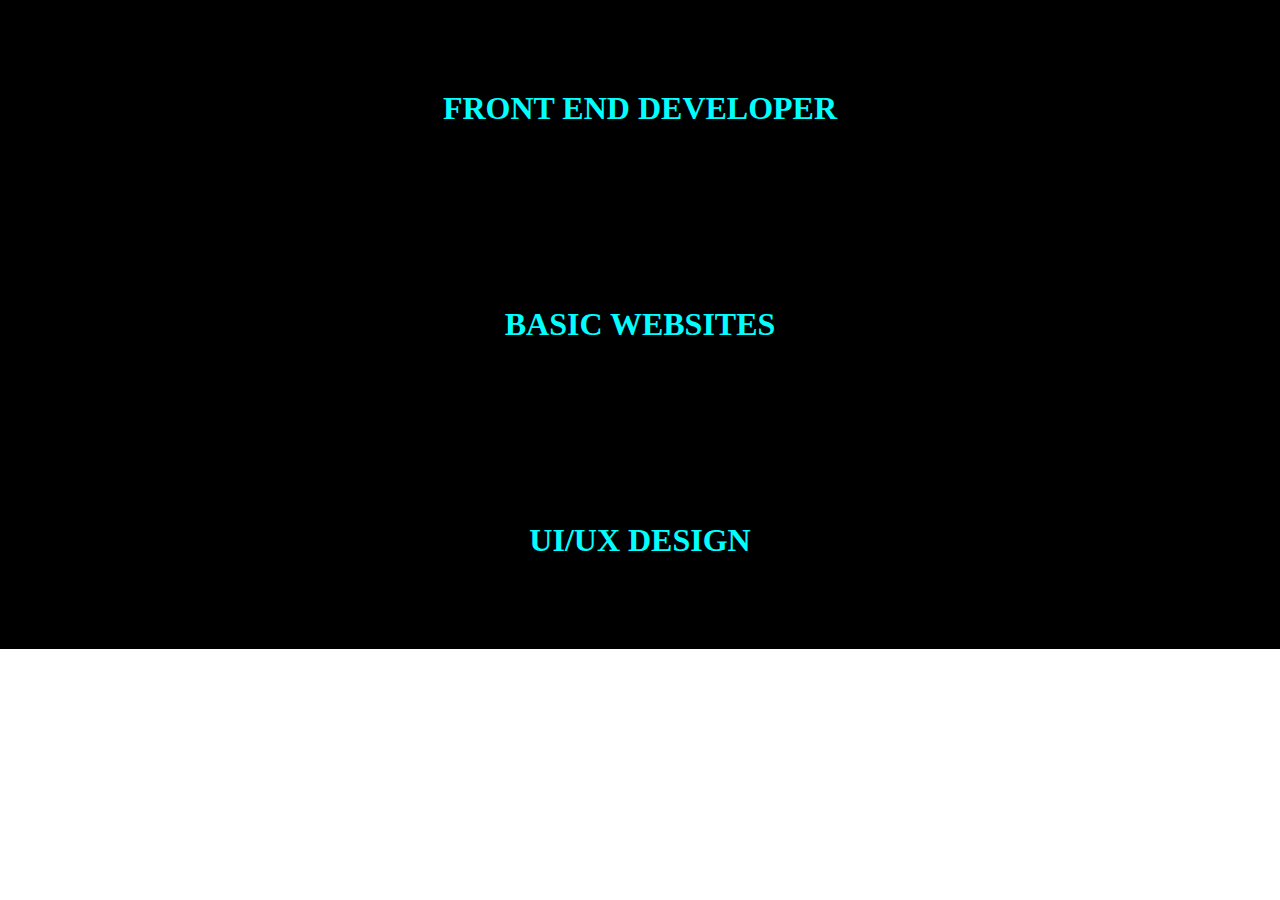
<file: index2.html>
<!DOCTYPE html>
<html lang="en">
<head>
    <meta charset="UTF-8">
    <meta name="viewport" content="width=device-width, initial-scale=1.0">
    <title>SERVICES</title>
    <style>
        *{
            padding: 0%;
            margin: 0%;
        }
        h1{
            text-align: center;
            background-color: black;
            color: aqua;
            padding: 7%;
        }
    </style>
</head>
<body>
    <H1>FRONT END DEVELOPER</H1>
    <H1>BASIC WEBSITES</H1>
    <H1>UI/UX DESIGN</H1>
</body>
</html>
</file>
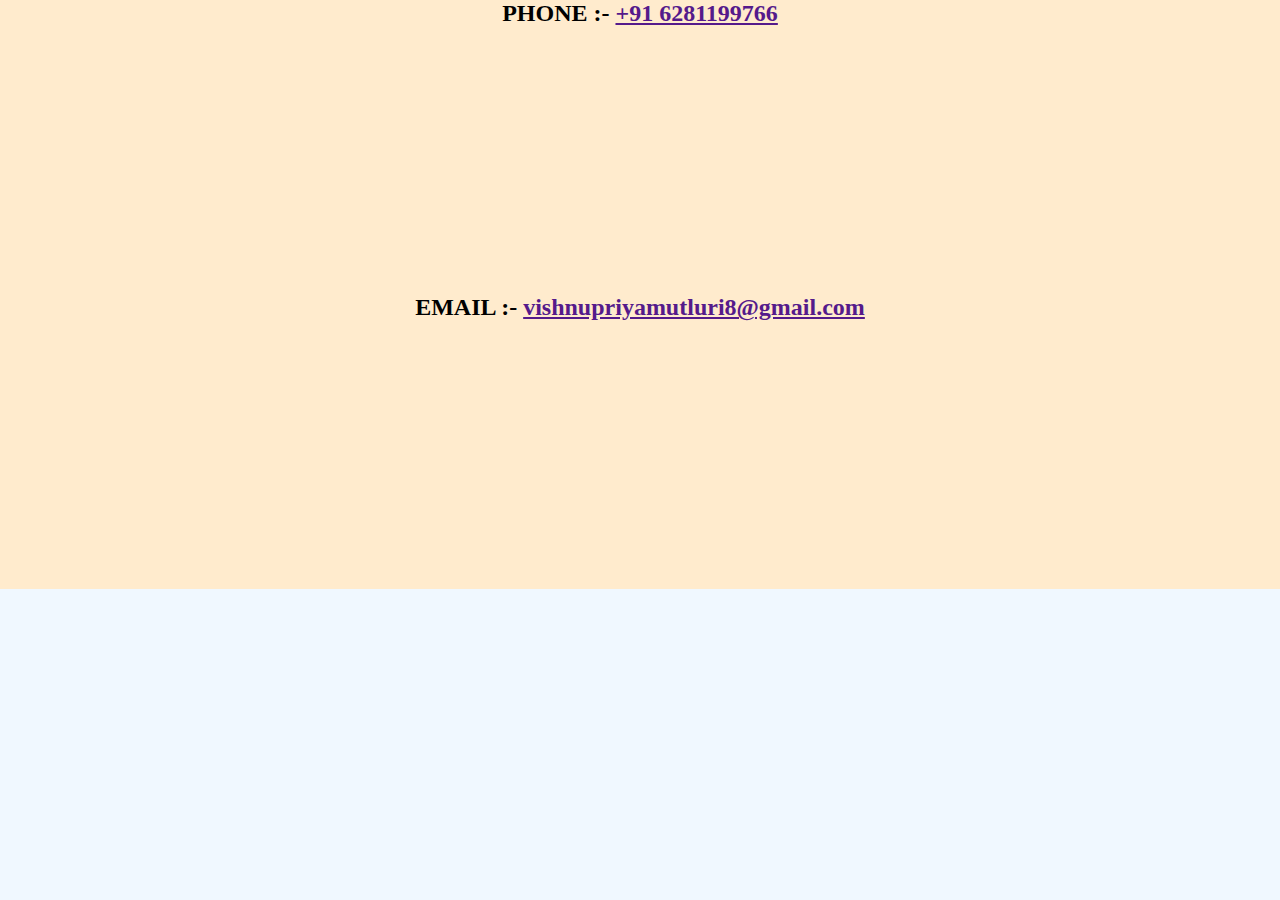
<file: index3.html>
<!DOCTYPE html>
<html lang="en">
<head>
    <meta charset="UTF-8">
    <meta name="viewport" content="width=device-width, initial-scale=1.0">
    <title>CONTACT</title>
    <style>
        *{
            margin: 0%;
            padding: 0%;
        }
        body{
            background-color: aliceblue;
        }
        h2{
            text-align: center;
            background-color: blanchedalmond;
            height: 23vw;

        }
    </style>
</head>
<body>
    <h2>
        PHONE :- <a href="">+91 6281199766 </a>  </h2>

        <h2>
            EMAIL :- <a href="">vishnupriyamutluri8@gmail.com </a>  </h2>



</body>
</html>
</file>
